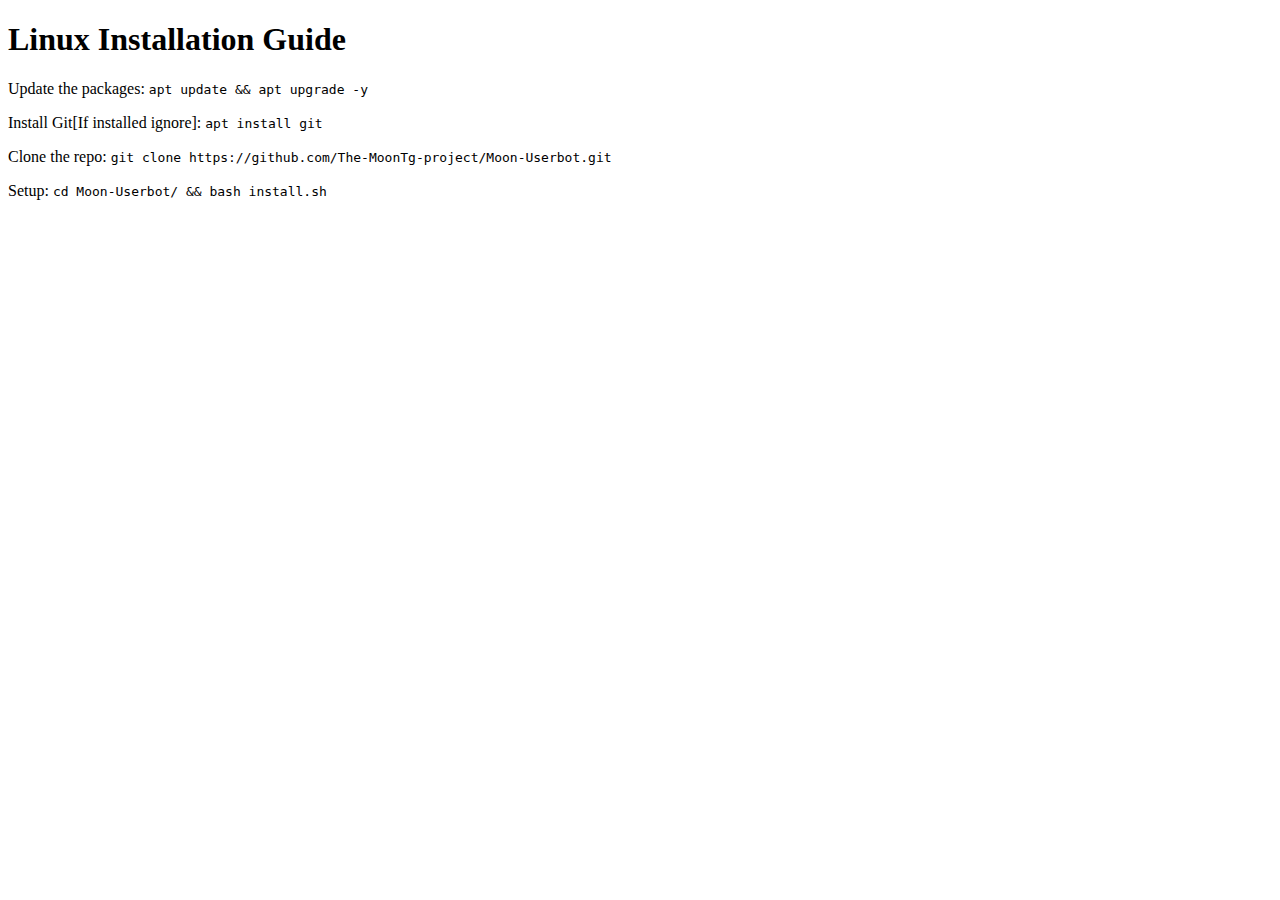
<file: linux.html>
<!DOCTYPE html>
<html>
<head>
    <title>Linux Installation Guide - Moon-Userbot</title>
</head>
<body>
    <h1>Linux Installation Guide</h1>
    <p>Update the packages: <code>apt update && apt upgrade -y</code></p>
    <p>Install Git[If installed ignore]: <code>apt install git</code></p>
    <p>Clone the repo: <code>git clone https://github.com/The-MoonTg-project/Moon-Userbot.git</code></p>
    <p>Setup: <code>cd Moon-Userbot/ && bash install.sh</code></p>
</body>
</html>
</file>
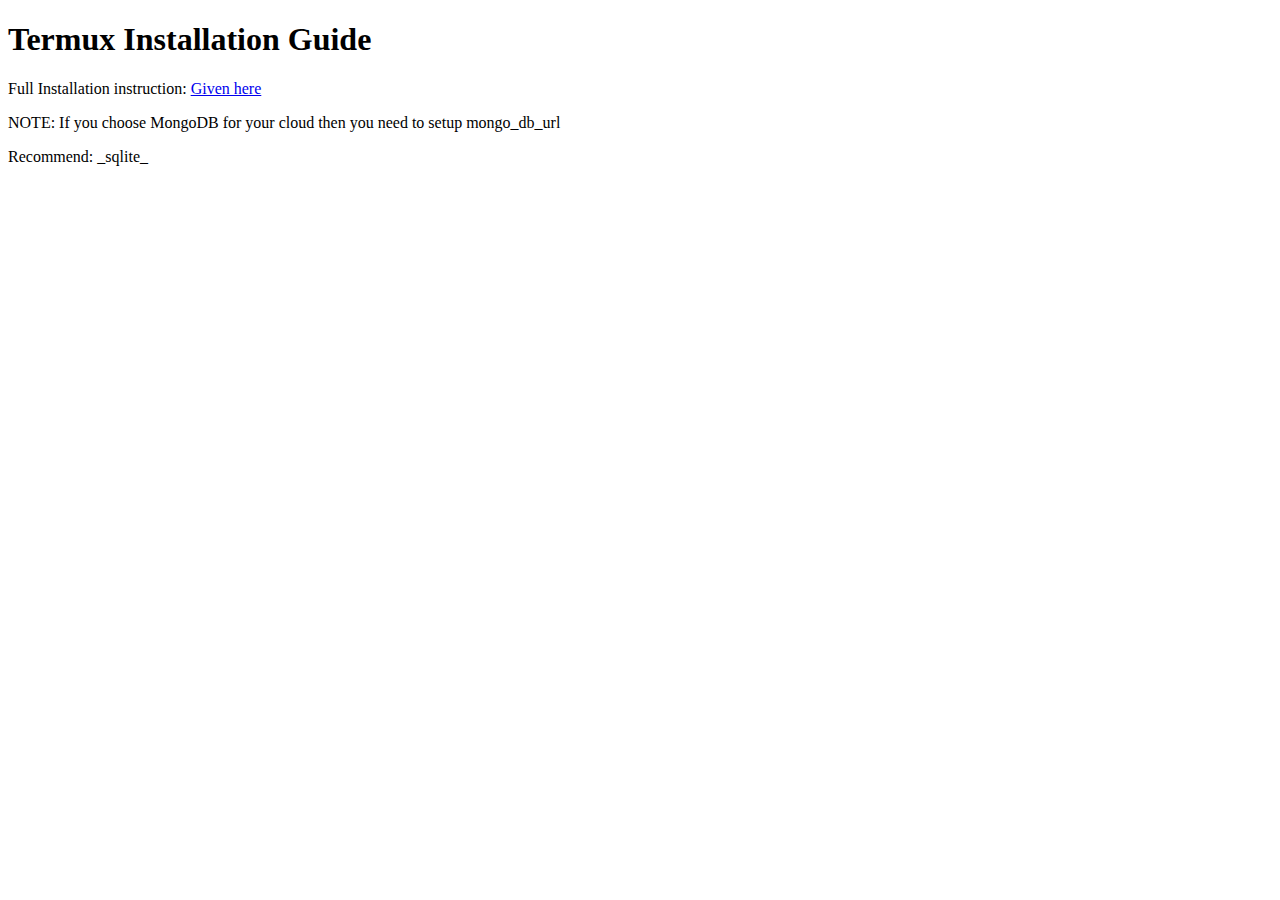
<file: termux.html>
<!DOCTYPE html>
<html>
<head>
    <title>Termux Installation Guide - Moon-Userbot</title>
</head>
<body>
    <h1>Termux Installation Guide</h1>
    <p>Full Installation instruction: <a href='https://telegra.ph/Moon-Userbot-Installation---Termux-02-09'>Given here</a></p>
    <p>NOTE: If you choose MongoDB for your cloud then you need to setup mongo_db_url</p>
    <p>Recommend: _sqlite_</p>
</body>
</html>
</file>
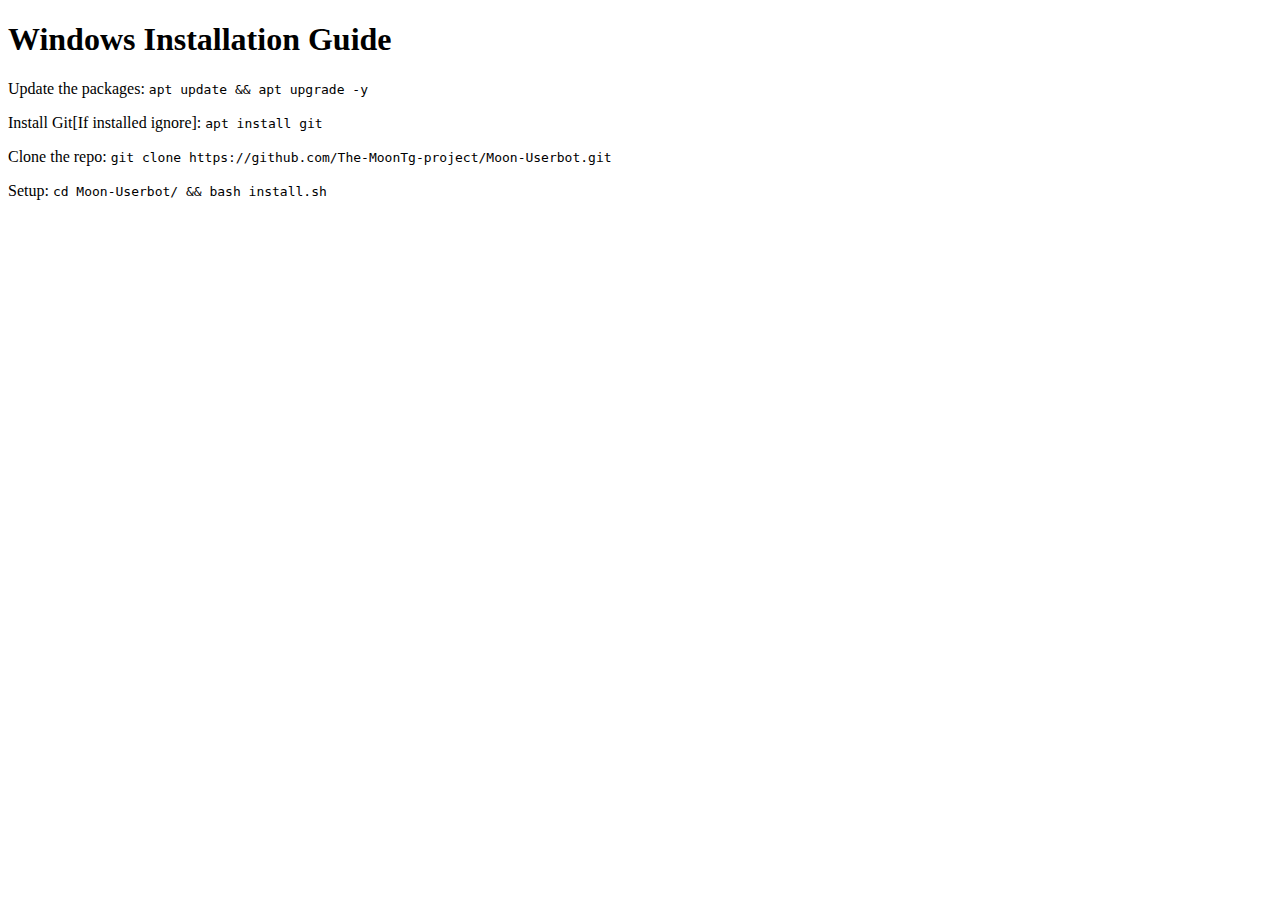
<file: windows.html>
<!DOCTYPE html>
<html>
<head>
    <title>Windows Installation Guide - Moon-Userbot</title>
</head>
<body>
    <h1>Windows Installation Guide</h1>
    <p>Update the packages: <code>apt update && apt upgrade -y</code></p>
    <p>Install Git[If installed ignore]: <code>apt install git</code></p>
    <p>Clone the repo: <code>git clone https://github.com/The-MoonTg-project/Moon-Userbot.git</code></p>
    <p>Setup: <code>cd Moon-Userbot/ && bash install.sh</code></p>
</body>
</html>
</file>
